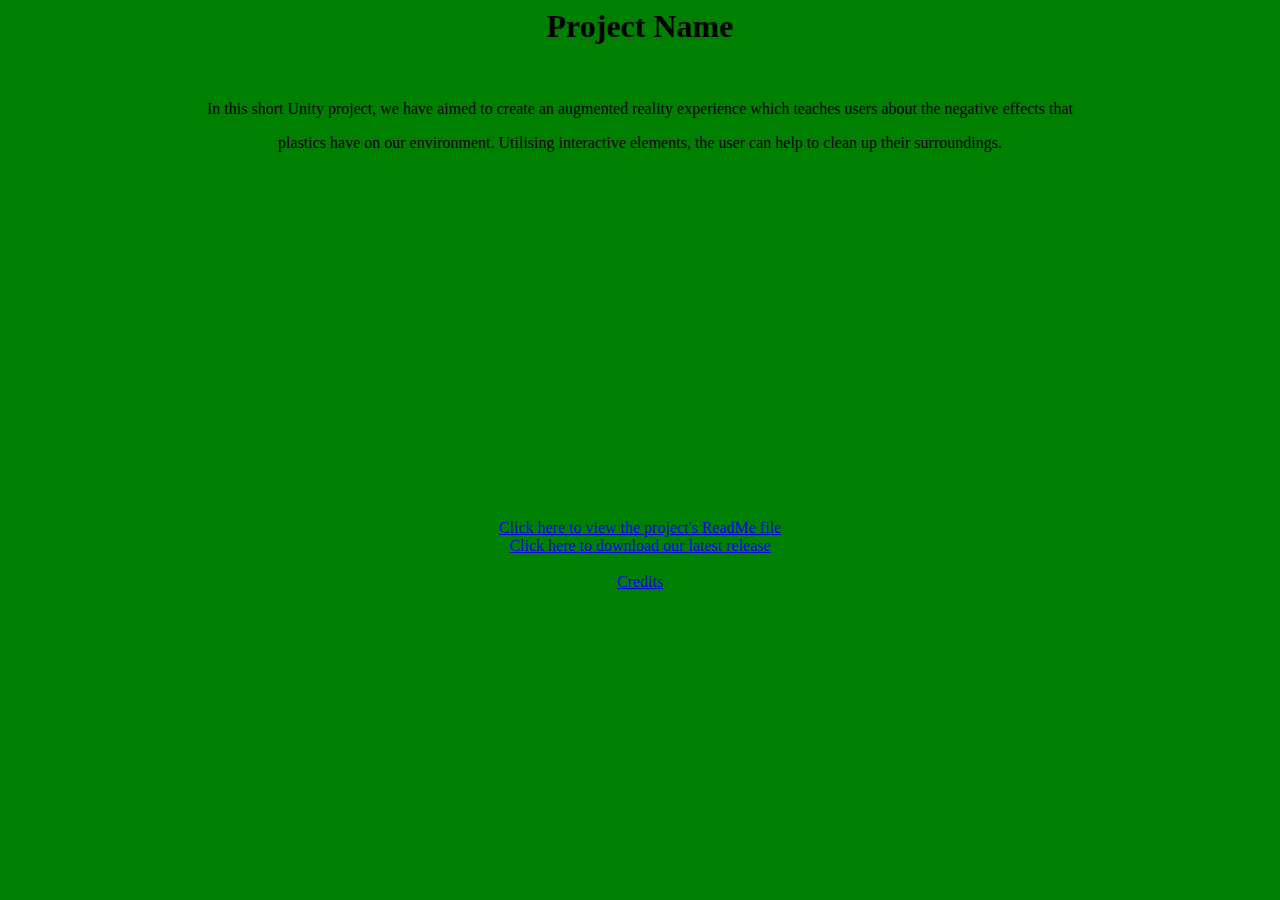
<file: index.html>
<html lang="en">
<head>
    <meta charset="UTF-8">
    <meta name="viewport" content="width=device-width, initial-scale=1.0">
    <title>Team Oscar Climate Change Project</title>
    <link rel="stylesheet" href = "styles.css">
</head>
<body>
    <h1> Project Name</h1>
    <br>
    <p> In this short Unity project, we have aimed to create an augmented reality experience which teaches users about the negative effects that  </p>
    <p> plastics have on our environment. Utilising interactive elements, the user can help to clean up their surroundings. </p>
    <br>
    <iframe src="http://www.youtube.com/embed/K4TOrB7at0Y"
    width="560" height="315" frameborder="0" allowfullscreen></iframe>
    <br>
    <br>
    <a href="/TeamOscar/README.md">Click here to view the project's ReadMe file</a>
    <br>
    <a href="/TeamOscar/Release">Click here to download our latest release</a>
    <br>
    <br>
    <a href="/TeamOscar/credits.html">Credits</a>
</body>
</html>
</file>
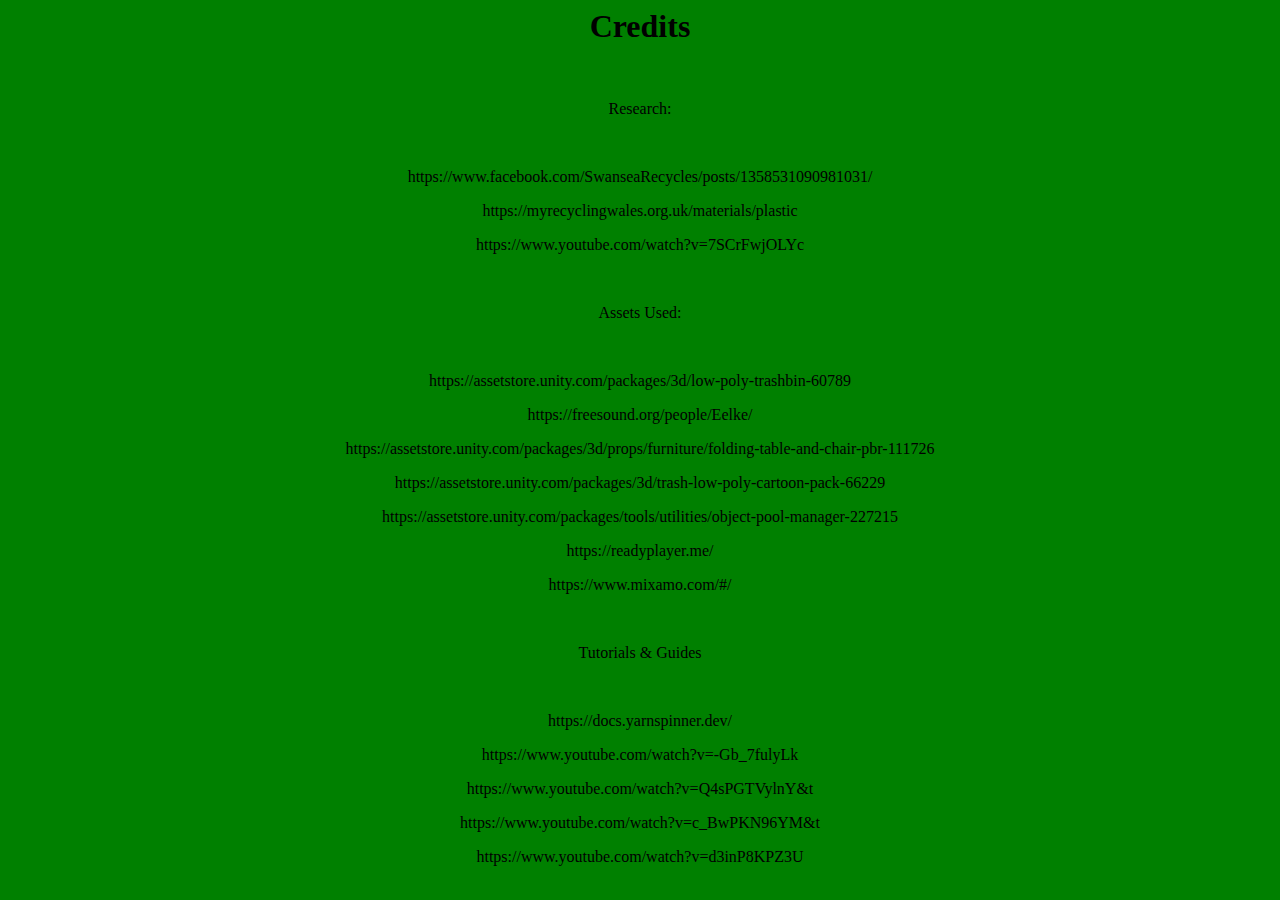
<file: credits.html>
<html lang="en">
<head>
    <meta charset="UTF-8">
    <meta name="viewport" content="width=device-width, initial-scale=1.0">
    <title>Project Credits</title>
    <link rel="stylesheet" href = "styles.css">
</head>
<body>
    <h1> Credits</h1>
    <br>
    <p>Research:</p>
    <br>
    <p>https://www.facebook.com/SwanseaRecycles/posts/1358531090981031/  </p>
    <p>https://myrecyclingwales.org.uk/materials/plastic </p>
    <p>https://www.youtube.com/watch?v=7SCrFwjOLYc</p>
    <br>
    <p>Assets Used:</p>
    <br>
    <p>https://assetstore.unity.com/packages/3d/low-poly-trashbin-60789</p>
    <p>https://freesound.org/people/Eelke/</p>
    <p>https://assetstore.unity.com/packages/3d/props/furniture/folding-table-and-chair-pbr-111726</p>
    <p>https://assetstore.unity.com/packages/3d/trash-low-poly-cartoon-pack-66229</p>
    <p>https://assetstore.unity.com/packages/tools/utilities/object-pool-manager-227215</p>
    <p>https://readyplayer.me/</p>
    <p>https://www.mixamo.com/#/</p>
    <br>
    <p>Tutorials & Guides</p>
    <br>
    <p>https://docs.yarnspinner.dev/</p>
    <p>https://www.youtube.com/watch?v=-Gb_7fulyLk</p>
    <p>https://www.youtube.com/watch?v=Q4sPGTVylnY&t</p>
    <p>https://www.youtube.com/watch?v=c_BwPKN96YM&t</p> 
    <p>https://www.youtube.com/watch?v=d3inP8KPZ3U</p> 
</body>
</html>
</file>
<file: styles.css>
body {
    margin: o;
    background: green;
    text-align: center;
}
</file>
